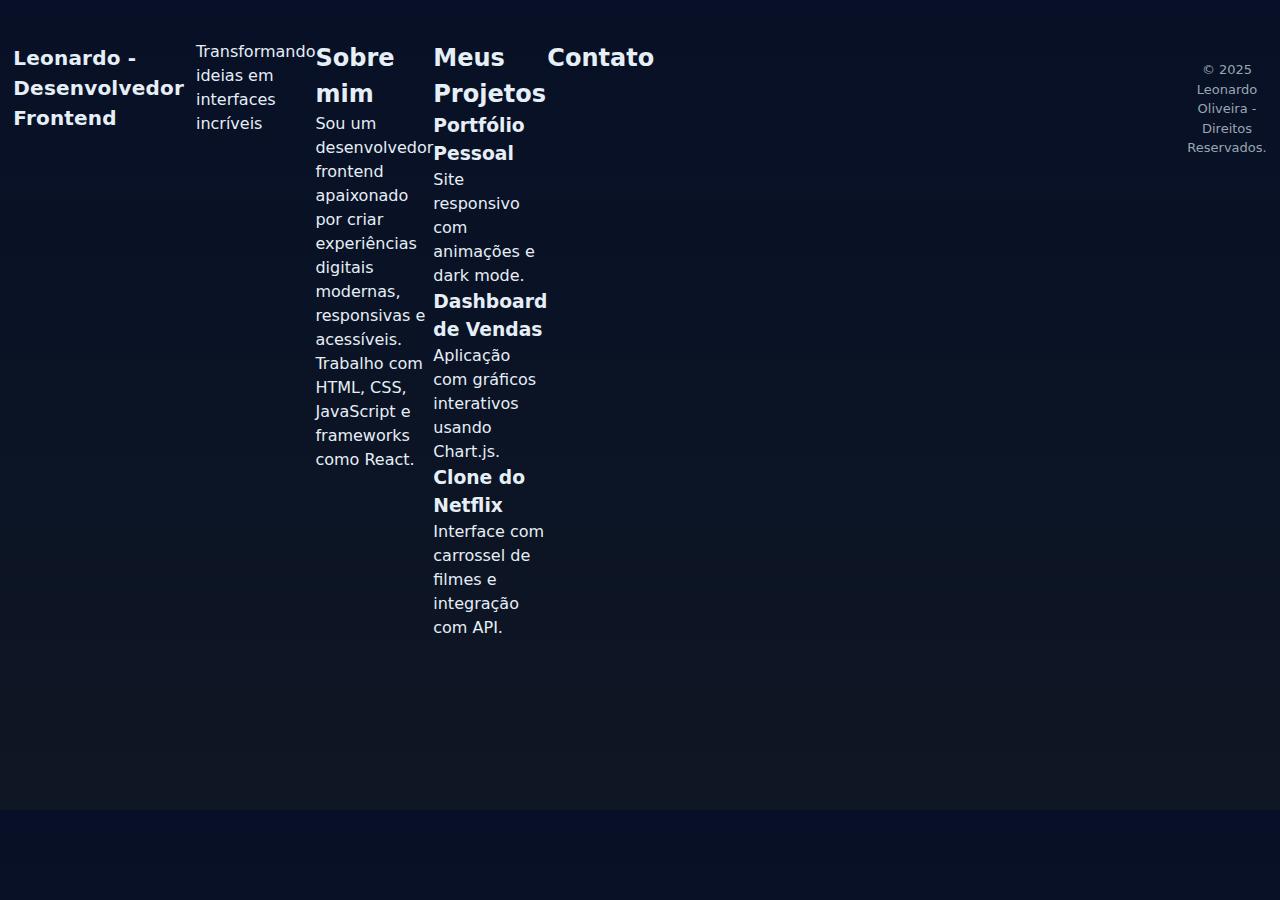
<file: index2.html>
<!DOCTYPE html>
<html lang="pt-BR">
<head>
  <meta charset="UTF-8" />
  <meta name="viewport" content="width=device-width, initial-scale=1.0" />
  <title>Leonardo - Desenvolvedor Frontend</title>
  <link rel="stylesheet" href="style.css">
  
</head>
<body>
    <header>
        <h1>Leonardo - Desenvolvedor Frontend</h1>
            <p>Transformando ideias em interfaces incríveis</p>
    </header>

    <section id="sobre">
        <h2>Sobre mim</h2>
            <p>Sou um desenvolvedor frontend apaixonado por criar experiências digitais modernas, responsivas e acessíveis. Trabalho com HTML, CSS, JavaScript e frameworks como React.</p>
    </section>

    <section id="projetos">
        <h2>Meus Projetos</h2>
        <div class="projetos">
            <div class="projeto">
                <h3>Portfólio Pessoal</h3>
                    <p>Site responsivo com animações e dark mode.</p>
            </div>
            <div class="projeto">
                <h3>Dashboard de Vendas</h3>
                    <p>Aplicação com gráficos interativos usando Chart.js.</p>
            </div>
            <div class="projeto">
                <h3>Clone do Netflix</h3>
                <p>Interface com carrossel de filmes e integração com API.</p>
            </div>
        </div>
    </section>

    <section id="contato">
        <h2>Contato</h2>
        <!--<form>
            <label for="nome">Nome:</label>
            <input type="text" id="nome" name="nome" required />

            <label for="email">Email:</label>
            <input type="email" id="email" name="email" required />

            <label for="mensagem">Mensagem:</label>
            <textarea id="mensagem" name="mensagem" rows="5" required></textarea>

            <button type="submit">Enviar</button>
        </form>-->
        <iframe src="https://docs.google.com/forms/d/e/1FAIpQLSclahHaKuuGELzkyLFwbPpsqSCB3aDEqxDQeQduKOExbL7lNQ/viewform?embedded=true" width="640" height="687" frameborder="0" marginheight="0" marginwidth="0">Carregando…</iframe>
    </section>

    <footer>
        <p>&copy; 2025 Leonardo Oliveira - Direitos Reservados.</p>
    </footer>
</body>
</html>
</file>
<file: style.css>
@charset "UTF-8";

*{
    margin: 0px;
    padding: 0px;
    box-sizing:border-box;
}

:root{
    
    --bg:#0f1724;
    --card:#ffffff;
    --muted:#9aa6b2;
    --accent:#049259;
    --glass: rgba(255,255,255,0.03);
    --radius:12px;
    --max-w:1100px;
    --gap:20px;
    --ff-sans: system-ui, -apple-system, "Segoe UI", Roboto, "Helvetica Neue", Arial;
}


body{
    margin:0;
    font-family:var(--ff-sans);
    background:linear-gradient(180deg,#071026 0%, var(--bg) 100%);
    color:#e6eef6;
    -webkit-font-smoothing:antialiased;
    -moz-osx-font-smoothing:grayscale;
    line-height:1.5;
    padding:clamp(18px,4vw,40px);
    display:flex;
    justify-content:center;
    align-items:flex-start;
    height:100%
} 

.container{
    width:100%;
    max-width:var(--max-w);
    display:grid;
    /* coluna principal flexível + sidebar que respeita largura mínima e máxima */
    grid-template-columns: 1fr minmax(260px, 380px);
    gap:var(--gap);
     align-items:start;
    padding-bottom:8px;
}

/* Header / hero */
header{
    grid-column:1 / -1;
    display:flex;
    justify-content:space-between;
    align-items:center;
    gap:12px;
    margin-bottom:8px;
}
.brand{
    display:flex;
    gap:14px;
    align-items:center;
}
.logo{
    width:56px;
    height:56px;
    border-radius:12px;
    background:linear-gradient(135deg,var(--accent),#60a5fa);
    display:flex;
    justify-content:center;
    align-items:center;
    color:#042024;
    font-weight:700;
    font-size:20px;
    box-shadow:0 6px 20px rgba(0,0,0,0.45);
}
h1{
    font-size:20px;
    margin:0;
    letter-spacing:0.2px;
}
p.lead{
    margin:2px 0 0 0;
    color:var(--muted);
    font-size:13px;
}

/* Main content */
main{
    background:transparent;
    padding-right:0;
}

.profile{
    display:flex;
    gap:18px;
    align-items:center;
    margin-bottom:18px;
}
.avatar{
    width:88px;
    height:88px;
    border-radius:14px;
    background:linear-gradient(180deg,#0b1220,#071026);
    border:1px solid rgba(255,255,255,0.03);
    display:flex;
    justify-content:center;
    align-items:center;
    font-weight:700;
    color:var(--muted);
    font-size:18px;
}
.bio h2{
    margin:0 0 6px 0;
    font-size:18px;
}
.bio p{
    margin:0;
    color:var(--muted);
    font-size:14px;
    text-align: justify;
}

/* Projects */
.projects{
    margin-top:18px;
}
.projects-grid{
    display:grid;
    grid-template-columns: repeat(2, minmax(0,1fr));
    gap:14px;
}
.card{
    background:var(--card);
    padding:14px;
    border-radius:12px;
    border:1px solid rgba(255,255,255,0.02);
    box-shadow: 0 6px 18px rgba(2,6,23,0.6);
    color: black;
}
.card h3{
    margin:0 0 8px 0;
    font-size:15px;
}
.card h3 a{
    text-decoration: none;
    color: black;
}
.card p{
    margin:0;
    color:var(--bg);
    font-size:13px;
}
.card .tags{    
    margin-top:10px;
    display:flex;
    gap:8px;
    flex-wrap:wrap;}
.tag{
    font-size:12px;
    color:var(--accent);
    background:rgba(110, 231, 183, 0.29);
    padding:6px 8px;
    border-radius:999px;
    border:1px solid rgba(110,231,183,0.06);
}

.projects .cta{
    margin-top:12px;
    font-size:13px;
    color:var(--muted);
}

/* Sidebar */
aside{
background:linear-gradient(180deg, rgba(255,255,255,0.02), rgba(255,255,255,0.01));
border-radius:var(--radius);
padding:18px;
position:sticky;
top:40px;
height:fit-content;
border:1px solid rgba(255,255,255,0.03);
box-shadow: 0 8px 30px rgba(2,6,23,0.6);}

.contact-box{
    display:flex;
    flex-direction:column;
    gap:10px;
}
label{
    font-size:13px;
    color:var(--muted);
}
input[type="text"], input[type="email"], textarea{
    width:100%;
    padding:10px 12px;
    border-radius:10px;
    border:1px solid rgba(255,255,255,0.03);
    background:var(--glass);
    color:inherit;
    font-size:14px;
    resize:vertical;
}

textarea{
    min-height:110px
}

.btn{
    display:inline-flex;
    gap:8px;
    align-items:center;
    justify-content:center;
    padding:10px 12px;
    border-radius:10px;
    background:linear-gradient(90deg,var(--accent),#60a5fa);
    color:#042024;
    font-weight:600;
    border:none;
    cursor:pointer;
    transition:transform .12s ease;
}
.btn:active{
    transform:translateY(1px)
}

.socials{
    display:flex;
    gap:12px;
    margin-top:14px;
}
.icon-btn{
    display:inline-grid;
    place-items:center;
    width:44px;
    height:44px;
    border-radius:10px;
    background:rgba(255,255,255,0.02);
    border:1px solid rgba(255,255,255,0.02);
    color:var(--muted);
    text-decoration:none;
    transition:transform .12s ease, background .12s ease;
}
.icon-btn:hover{
    transform:translateY(-4px); background:rgba(255,255,255,0.03); color:var(--accent)
}
#formStatus{
    color:var(--muted);
    font-size:13px;
    margin-top:6px;
}

footer{
    grid-column:1 / -1;
    margin-top:20px;
    text-align:center;
    color:var(--muted);
    font-size:13px;
}

/* Skip link */
.skip-link{
    position:absolute;
    left:-999px;
    top:auto;
    width:1px;
    height:1px;
    overflow:hidden;
}
.skip-link:focus{
    left:20px;
    top:16px;
    width:auto;
    height:auto;
    padding:8px 12px;
    background:var(--accent);
    color:#042024;
    border-radius:8px;
    z-index:9999;
    text-decoration:none;
}

/* Visible focus styles for keyboard users */
:focus-visible{
    outline:3px solid rgba(110,231,183,0.28);
    outline-offset:3px;
}
.icon-btn:focus-visible, .btn:focus-visible, input:focus-visible, textarea:focus-visible{
    box-shadow:0 0 0 4px rgba(110,231,183,0.06);
}

/* Respect reduced motion */
@media (prefers-reduced-motion: reduce){
    *{transition:none !important; animation:none !important;}
}

/* Responsive */
@media (max-width:980px){
    .container{grid-template-columns:1fr; padding-bottom:40px}
    aside{position:relative; top:0}
    .projects-grid{grid-template-columns:1fr}
}

/* Ajustes adicionais para dispositivos móveis/touch */
@media (max-width:600px){
    body{padding:18px;}
    .logo{width:48px;height:48px;font-size:18px}
    .avatar{width:72px;height:72px;border-radius:12px}
    .icon-btn{width:48px;height:48px}
    .btn{padding:12px 14px}
    .projects-grid{grid-template-columns:1fr}
    aside{position:relative; top:0}
}
</file>
